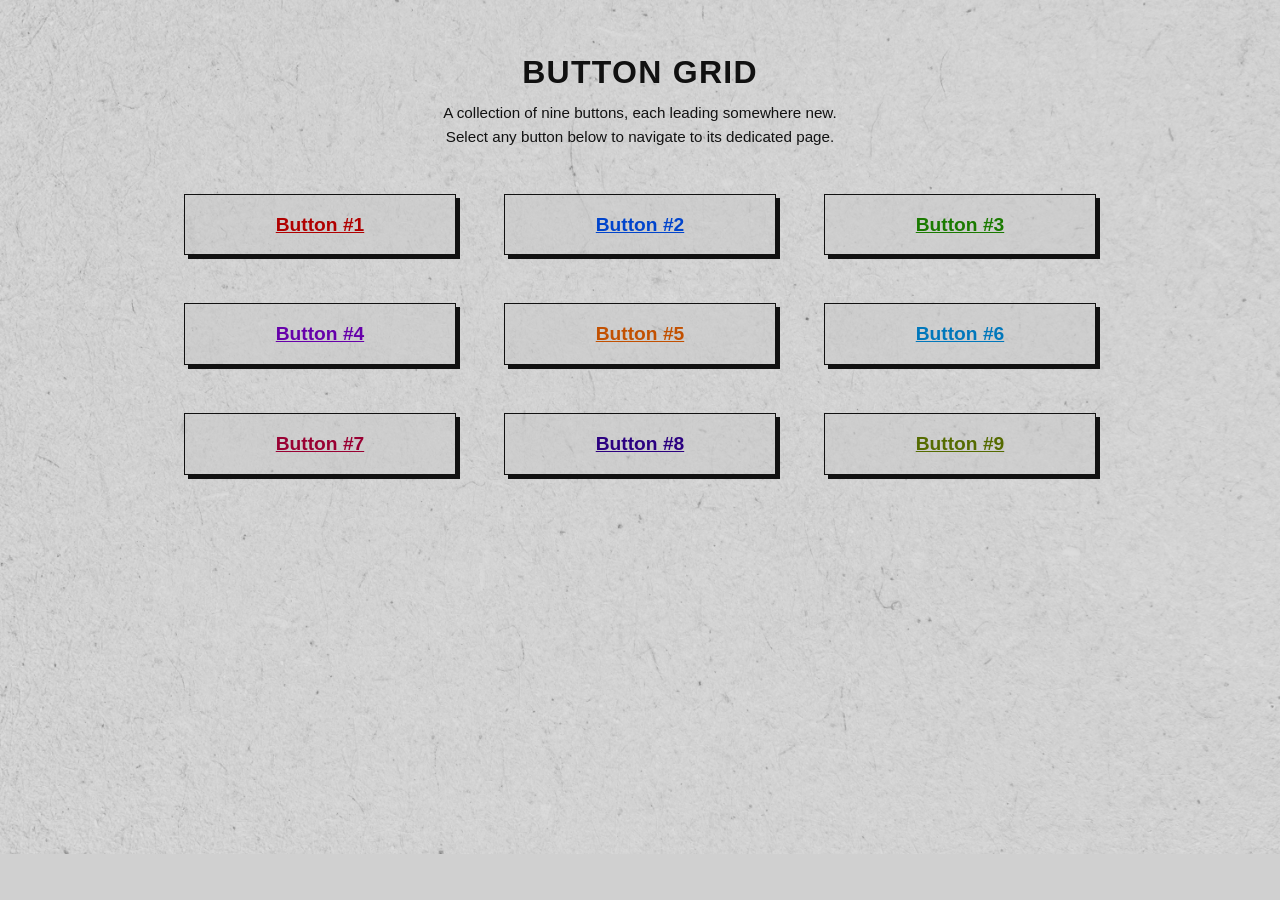
<file: index.html>
<!DOCTYPE html>
<html lang="en">
<head>
  <meta charset="UTF-8">
  <meta name="viewport" content="width=device-width, initial-scale=1.0">
  <title>Button Grid</title>
  <link rel="stylesheet" href="/style.css">
</head>
<body>
  <div class="page-wrap">
    <header class="site-header">
      <h1>Button Grid</h1>
      <p class="tagline">A collection of nine buttons, each leading somewhere new.<br>Select any button below to navigate to its dedicated page.</p>
    </header>
    <main>
      <div class="grid">
        <a href="/1/" class="grid-btn btn-1"><span>Button #1</span></a>
        <a href="/2/" class="grid-btn btn-2"><span>Button #2</span></a>
        <a href="/3/" class="grid-btn btn-3"><span>Button #3</span></a>
        <a href="/4/" class="grid-btn btn-4"><span>Button #4</span></a>
        <a href="/5/" class="grid-btn btn-5"><span>Button #5</span></a>
        <a href="/6/" class="grid-btn btn-6"><span>Button #6</span></a>
        <a href="/7/" class="grid-btn btn-7"><span>Button #7</span></a>
        <a href="/8/" class="grid-btn btn-8"><span>Button #8</span></a>
        <a href="/9/" class="grid-btn btn-9"><span>Button #9</span></a>
      </div>
    </main>
  </div>
</body>
</html>
</file>
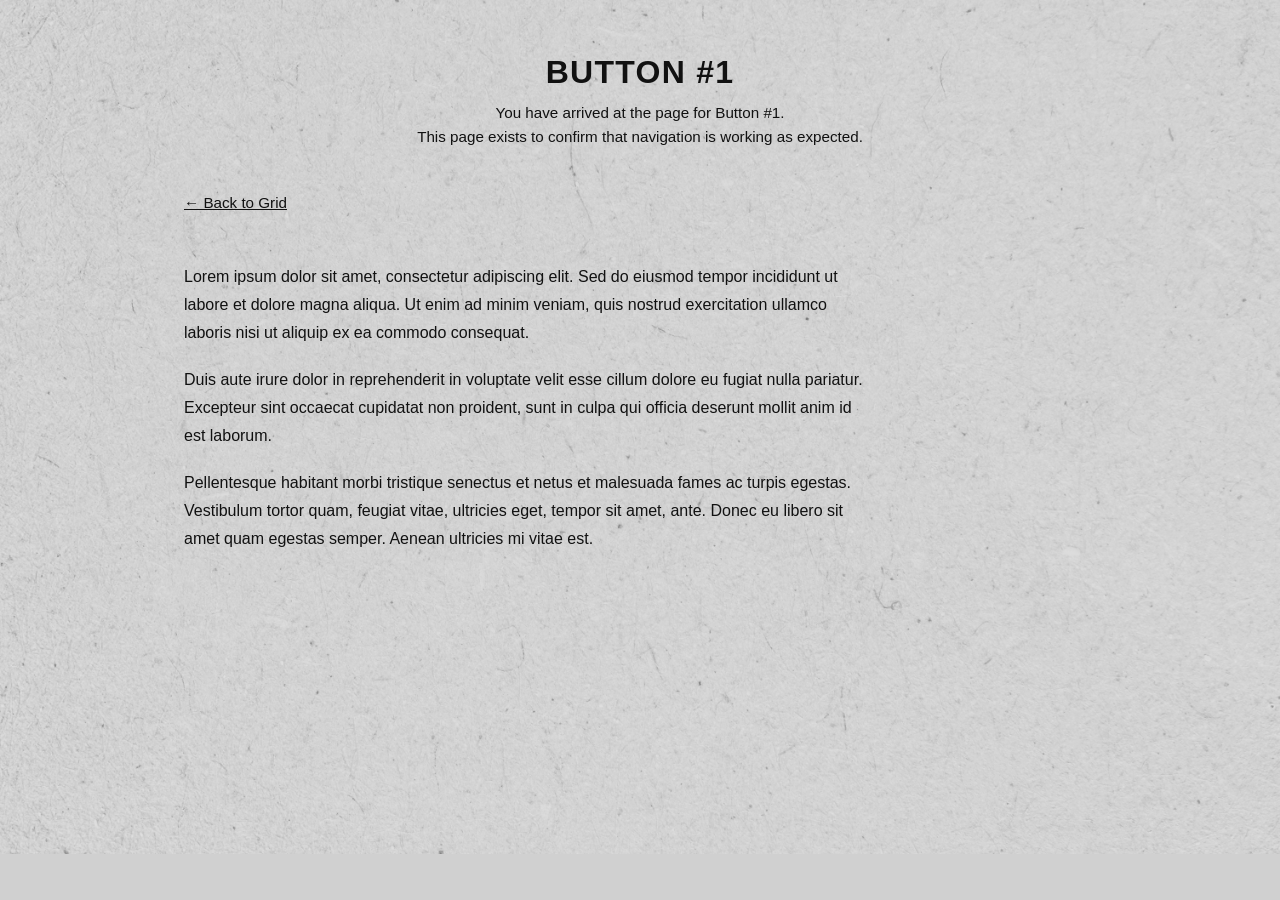
<file: 1/index.html>
<!DOCTYPE html>
<html lang="en">
<head>
  <meta charset="UTF-8">
  <meta name="viewport" content="width=device-width, initial-scale=1.0">
  <title>Button #1</title>
  <link rel="stylesheet" href="/style.css">
</head>
<body>
  <div class="page-wrap">
    <header class="site-header">
      <h1>Button #1</h1>
      <p class="tagline">You have arrived at the page for Button #1.<br>This page exists to confirm that navigation is working as expected.</p>
    </header>

    <main>
      <a href="/" class="back-link">← Back to Grid</a>
      <div class="content-body">
        <p>Lorem ipsum dolor sit amet, consectetur adipiscing elit. Sed do eiusmod tempor incididunt ut labore et dolore magna aliqua. Ut enim ad minim veniam, quis nostrud exercitation ullamco laboris nisi ut aliquip ex ea commodo consequat.</p>
        <p>Duis aute irure dolor in reprehenderit in voluptate velit esse cillum dolore eu fugiat nulla pariatur. Excepteur sint occaecat cupidatat non proident, sunt in culpa qui officia deserunt mollit anim id est laborum.</p>
        <p>Pellentesque habitant morbi tristique senectus et netus et malesuada fames ac turpis egestas. Vestibulum tortor quam, feugiat vitae, ultricies eget, tempor sit amet, ante. Donec eu libero sit amet quam egestas semper. Aenean ultricies mi vitae est.</p>
      </div>
    </main>
  </div>
</body>
</html>
</file>
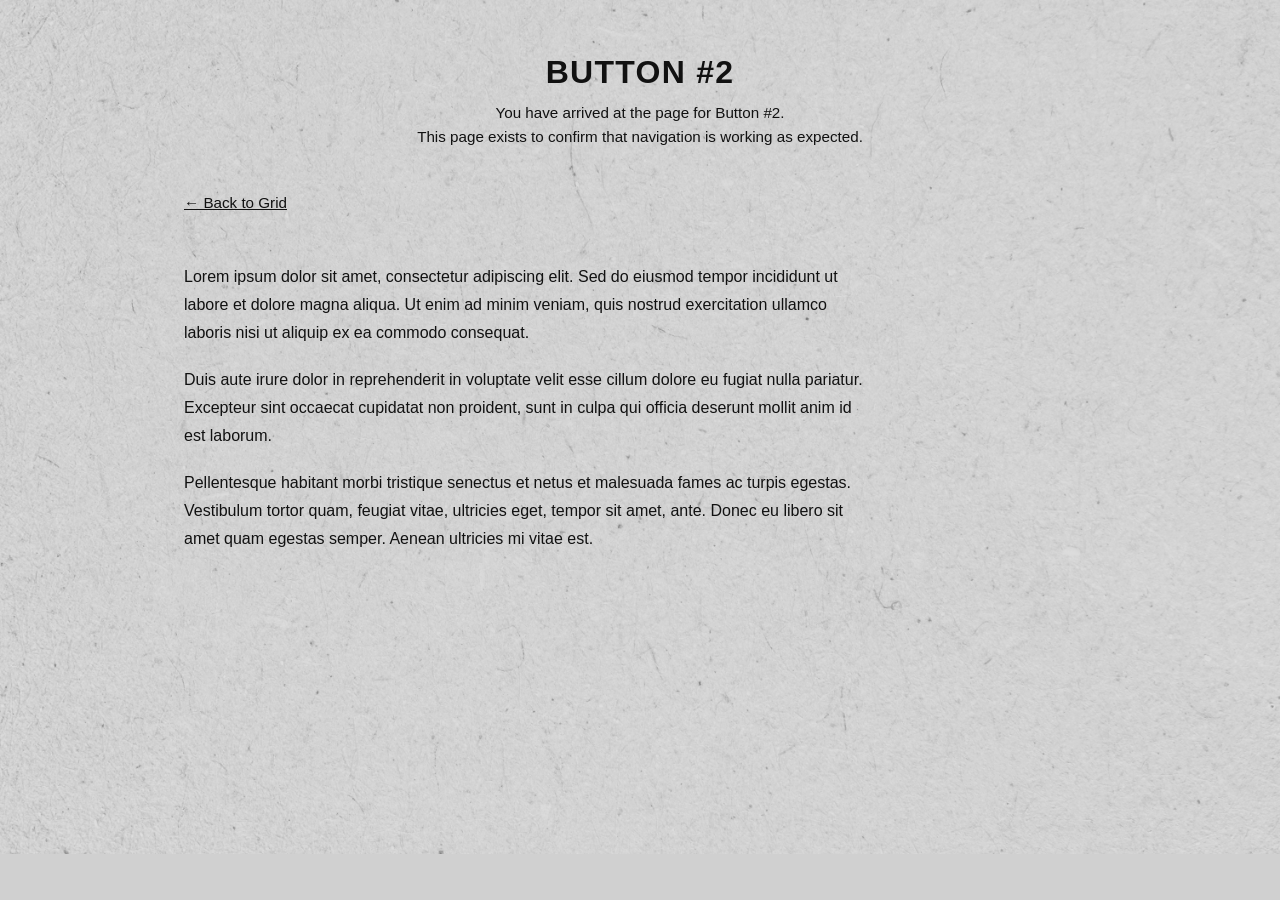
<file: 2/index.html>
<!DOCTYPE html>
<html lang="en">
<head>
  <meta charset="UTF-8">
  <meta name="viewport" content="width=device-width, initial-scale=1.0">
  <title>Button #2</title>
  <link rel="stylesheet" href="/style.css">
</head>
<body>
  <div class="page-wrap">
    <header class="site-header">
      <h1>Button #2</h1>
      <p class="tagline">You have arrived at the page for Button #2.<br>This page exists to confirm that navigation is working as expected.</p>
    </header>

    <main>
      <a href="/" class="back-link">← Back to Grid</a>
      <div class="content-body">
        <p>Lorem ipsum dolor sit amet, consectetur adipiscing elit. Sed do eiusmod tempor incididunt ut labore et dolore magna aliqua. Ut enim ad minim veniam, quis nostrud exercitation ullamco laboris nisi ut aliquip ex ea commodo consequat.</p>
        <p>Duis aute irure dolor in reprehenderit in voluptate velit esse cillum dolore eu fugiat nulla pariatur. Excepteur sint occaecat cupidatat non proident, sunt in culpa qui officia deserunt mollit anim id est laborum.</p>
        <p>Pellentesque habitant morbi tristique senectus et netus et malesuada fames ac turpis egestas. Vestibulum tortor quam, feugiat vitae, ultricies eget, tempor sit amet, ante. Donec eu libero sit amet quam egestas semper. Aenean ultricies mi vitae est.</p>
      </div>
    </main>
  </div>
</body>
</html>
</file>
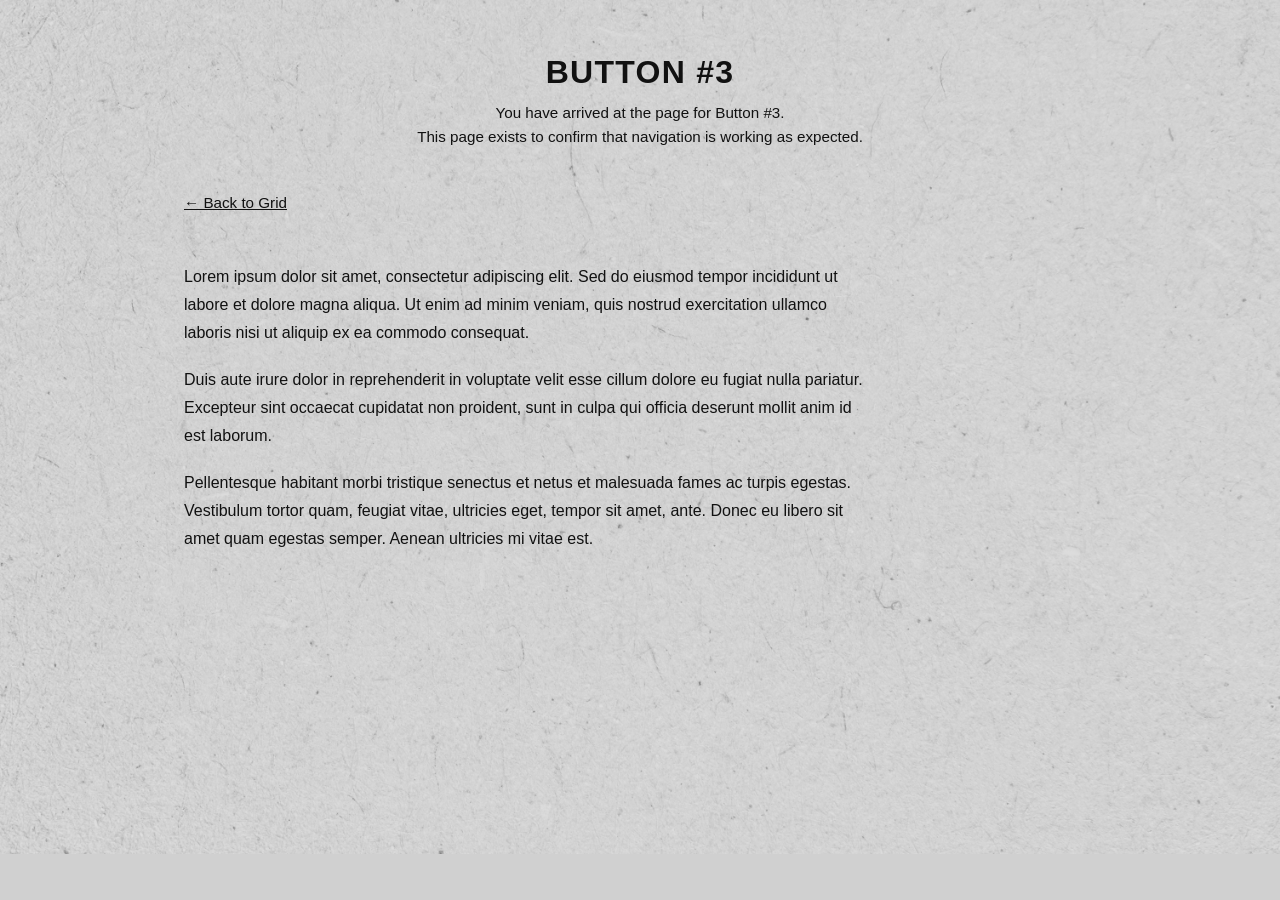
<file: 3/index.html>
<!DOCTYPE html>
<html lang="en">
<head>
  <meta charset="UTF-8">
  <meta name="viewport" content="width=device-width, initial-scale=1.0">
  <title>Button #3</title>
  <link rel="stylesheet" href="/style.css">
</head>
<body>
  <div class="page-wrap">
    <header class="site-header">
      <h1>Button #3</h1>
      <p class="tagline">You have arrived at the page for Button #3.<br>This page exists to confirm that navigation is working as expected.</p>
    </header>

    <main>
      <a href="/" class="back-link">← Back to Grid</a>
      <div class="content-body">
        <p>Lorem ipsum dolor sit amet, consectetur adipiscing elit. Sed do eiusmod tempor incididunt ut labore et dolore magna aliqua. Ut enim ad minim veniam, quis nostrud exercitation ullamco laboris nisi ut aliquip ex ea commodo consequat.</p>
        <p>Duis aute irure dolor in reprehenderit in voluptate velit esse cillum dolore eu fugiat nulla pariatur. Excepteur sint occaecat cupidatat non proident, sunt in culpa qui officia deserunt mollit anim id est laborum.</p>
        <p>Pellentesque habitant morbi tristique senectus et netus et malesuada fames ac turpis egestas. Vestibulum tortor quam, feugiat vitae, ultricies eget, tempor sit amet, ante. Donec eu libero sit amet quam egestas semper. Aenean ultricies mi vitae est.</p>
      </div>
    </main>
  </div>
</body>
</html>
</file>
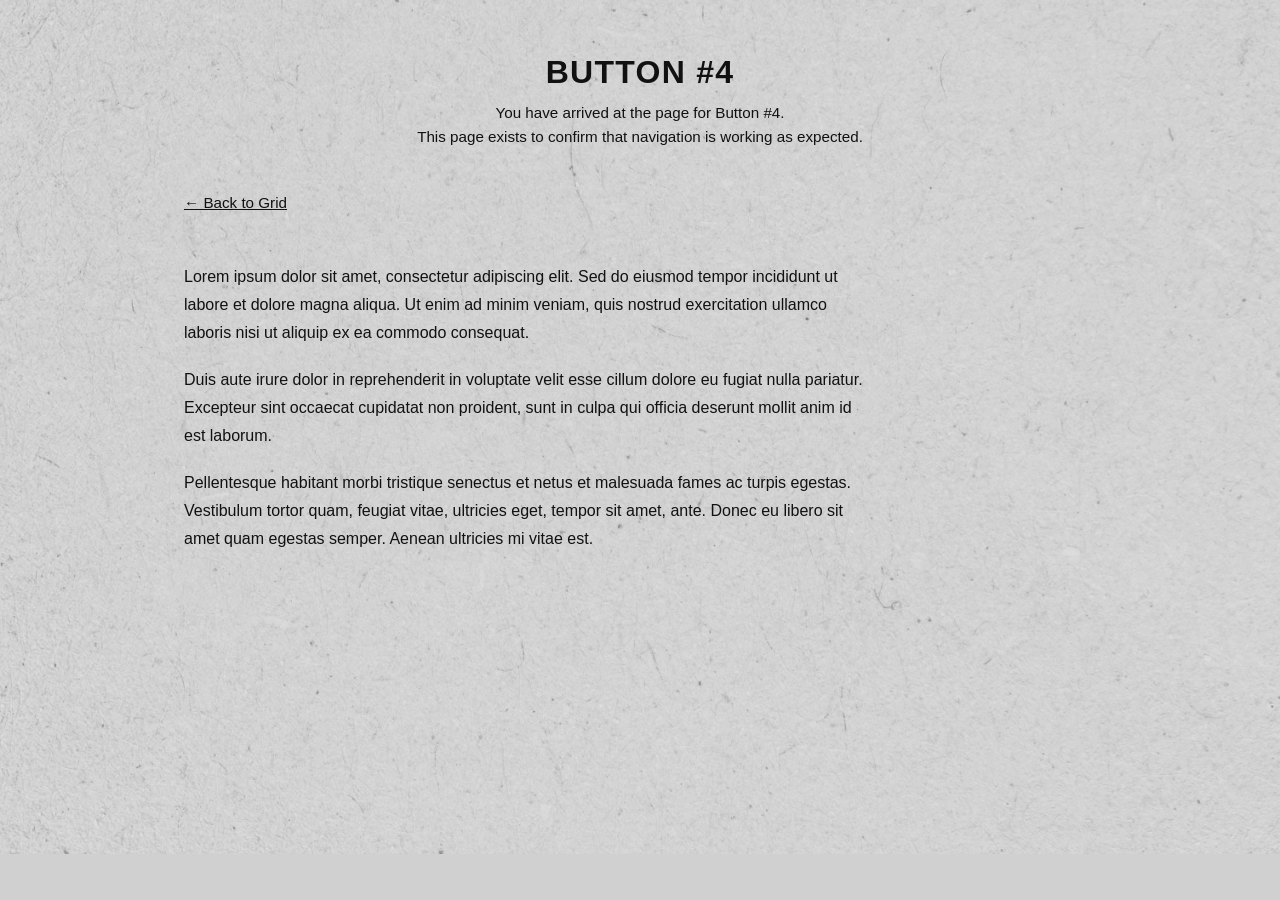
<file: 4/index.html>
<!DOCTYPE html>
<html lang="en">
<head>
  <meta charset="UTF-8">
  <meta name="viewport" content="width=device-width, initial-scale=1.0">
  <title>Button #4</title>
  <link rel="stylesheet" href="/style.css">
</head>
<body>
  <div class="page-wrap">
    <header class="site-header">
      <h1>Button #4</h1>
      <p class="tagline">You have arrived at the page for Button #4.<br>This page exists to confirm that navigation is working as expected.</p>
    </header>

    <main>
      <a href="/" class="back-link">← Back to Grid</a>
      <div class="content-body">
        <p>Lorem ipsum dolor sit amet, consectetur adipiscing elit. Sed do eiusmod tempor incididunt ut labore et dolore magna aliqua. Ut enim ad minim veniam, quis nostrud exercitation ullamco laboris nisi ut aliquip ex ea commodo consequat.</p>
        <p>Duis aute irure dolor in reprehenderit in voluptate velit esse cillum dolore eu fugiat nulla pariatur. Excepteur sint occaecat cupidatat non proident, sunt in culpa qui officia deserunt mollit anim id est laborum.</p>
        <p>Pellentesque habitant morbi tristique senectus et netus et malesuada fames ac turpis egestas. Vestibulum tortor quam, feugiat vitae, ultricies eget, tempor sit amet, ante. Donec eu libero sit amet quam egestas semper. Aenean ultricies mi vitae est.</p>
      </div>
    </main>
  </div>
</body>
</html>
</file>
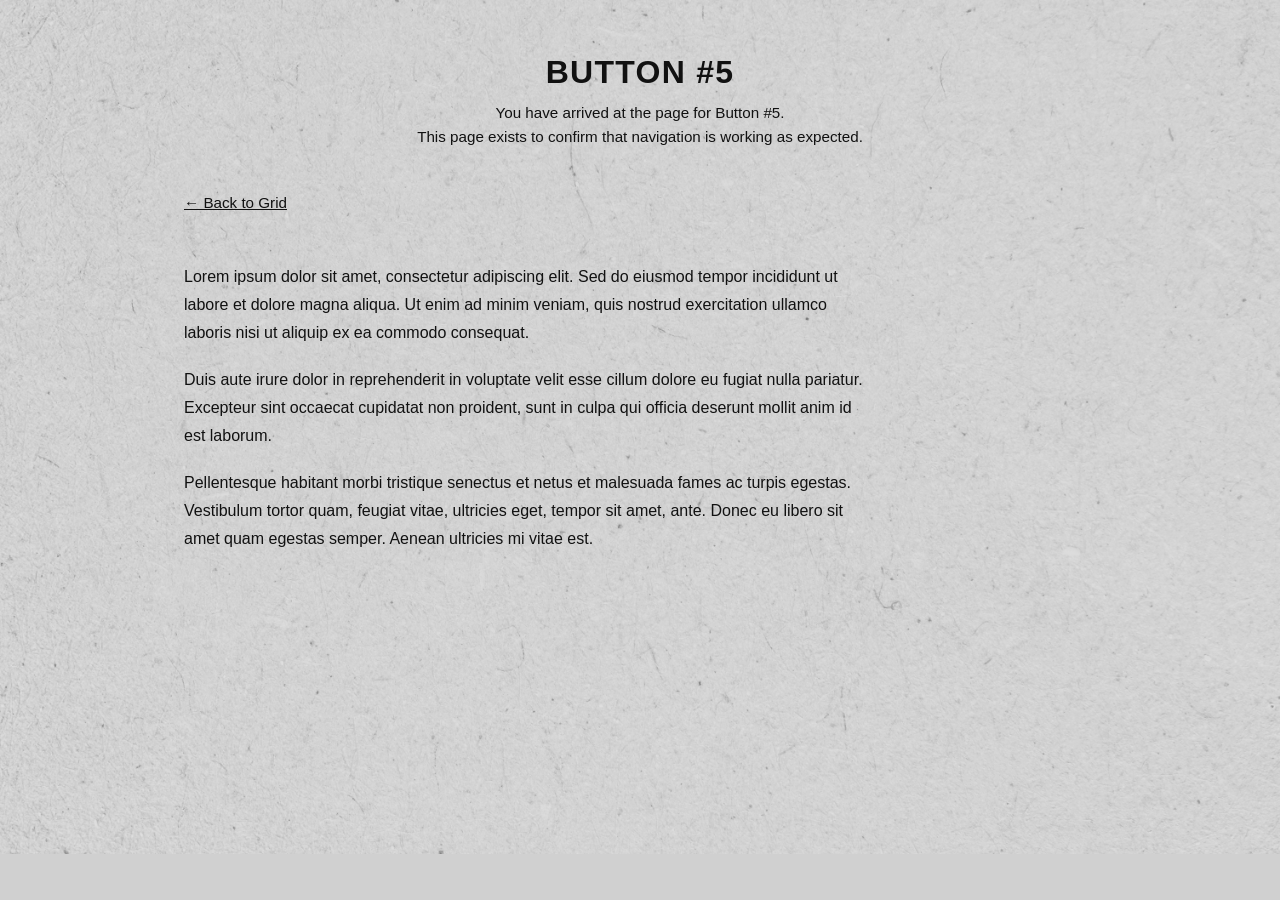
<file: 5/index.html>
<!DOCTYPE html>
<html lang="en">
<head>
  <meta charset="UTF-8">
  <meta name="viewport" content="width=device-width, initial-scale=1.0">
  <title>Button #5</title>
  <link rel="stylesheet" href="/style.css">
</head>
<body>
  <div class="page-wrap">
    <header class="site-header">
      <h1>Button #5</h1>
      <p class="tagline">You have arrived at the page for Button #5.<br>This page exists to confirm that navigation is working as expected.</p>
    </header>

    <main>
      <a href="/" class="back-link">← Back to Grid</a>
      <div class="content-body">
        <p>Lorem ipsum dolor sit amet, consectetur adipiscing elit. Sed do eiusmod tempor incididunt ut labore et dolore magna aliqua. Ut enim ad minim veniam, quis nostrud exercitation ullamco laboris nisi ut aliquip ex ea commodo consequat.</p>
        <p>Duis aute irure dolor in reprehenderit in voluptate velit esse cillum dolore eu fugiat nulla pariatur. Excepteur sint occaecat cupidatat non proident, sunt in culpa qui officia deserunt mollit anim id est laborum.</p>
        <p>Pellentesque habitant morbi tristique senectus et netus et malesuada fames ac turpis egestas. Vestibulum tortor quam, feugiat vitae, ultricies eget, tempor sit amet, ante. Donec eu libero sit amet quam egestas semper. Aenean ultricies mi vitae est.</p>
      </div>
    </main>
  </div>
</body>
</html>
</file>
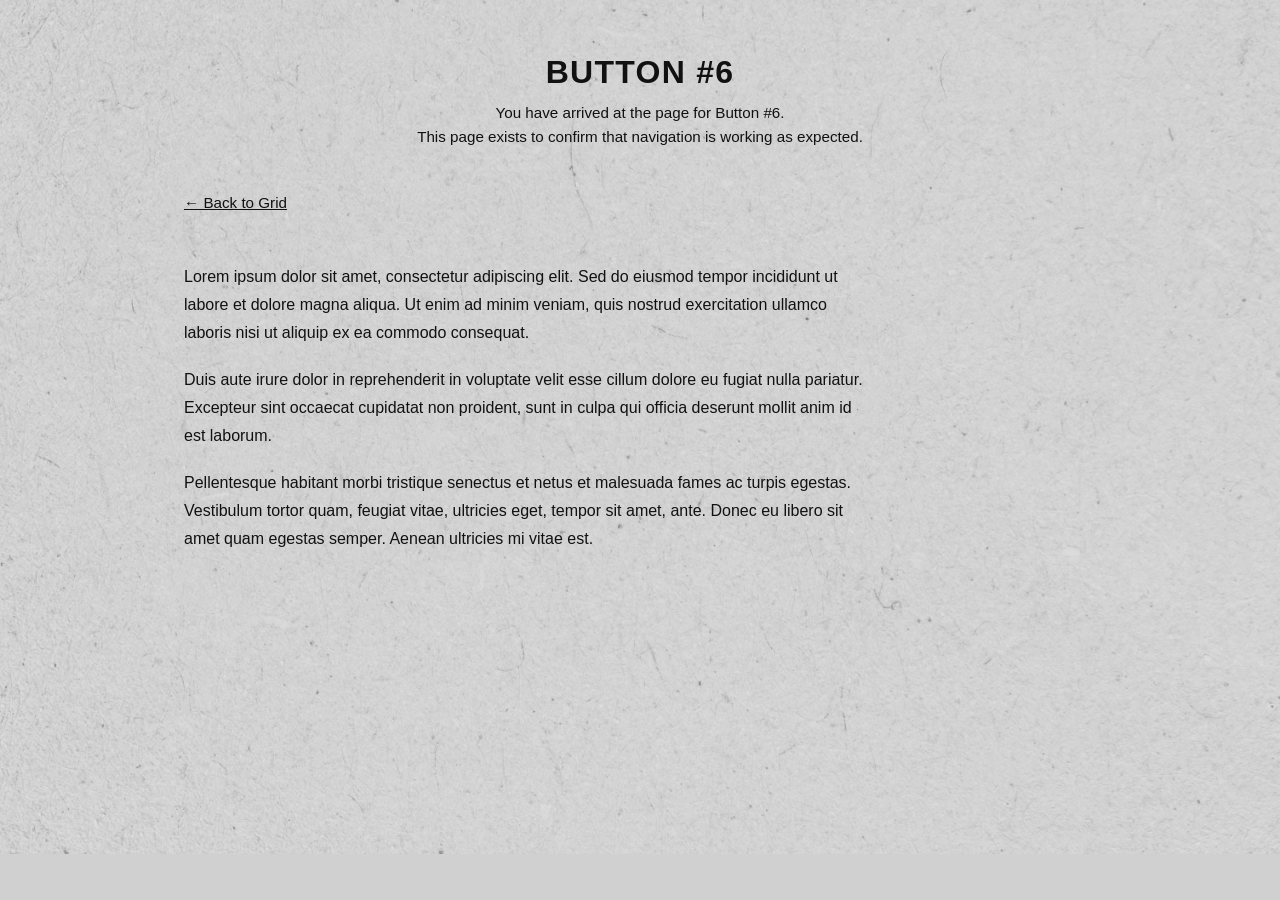
<file: 6/index.html>
<!DOCTYPE html>
<html lang="en">
<head>
  <meta charset="UTF-8">
  <meta name="viewport" content="width=device-width, initial-scale=1.0">
  <title>Button #6</title>
  <link rel="stylesheet" href="/style.css">
</head>
<body>
  <div class="page-wrap">
    <header class="site-header">
      <h1>Button #6</h1>
      <p class="tagline">You have arrived at the page for Button #6.<br>This page exists to confirm that navigation is working as expected.</p>
    </header>

    <main>
      <a href="/" class="back-link">← Back to Grid</a>
      <div class="content-body">
        <p>Lorem ipsum dolor sit amet, consectetur adipiscing elit. Sed do eiusmod tempor incididunt ut labore et dolore magna aliqua. Ut enim ad minim veniam, quis nostrud exercitation ullamco laboris nisi ut aliquip ex ea commodo consequat.</p>
        <p>Duis aute irure dolor in reprehenderit in voluptate velit esse cillum dolore eu fugiat nulla pariatur. Excepteur sint occaecat cupidatat non proident, sunt in culpa qui officia deserunt mollit anim id est laborum.</p>
        <p>Pellentesque habitant morbi tristique senectus et netus et malesuada fames ac turpis egestas. Vestibulum tortor quam, feugiat vitae, ultricies eget, tempor sit amet, ante. Donec eu libero sit amet quam egestas semper. Aenean ultricies mi vitae est.</p>
      </div>
    </main>
  </div>
</body>
</html>
</file>
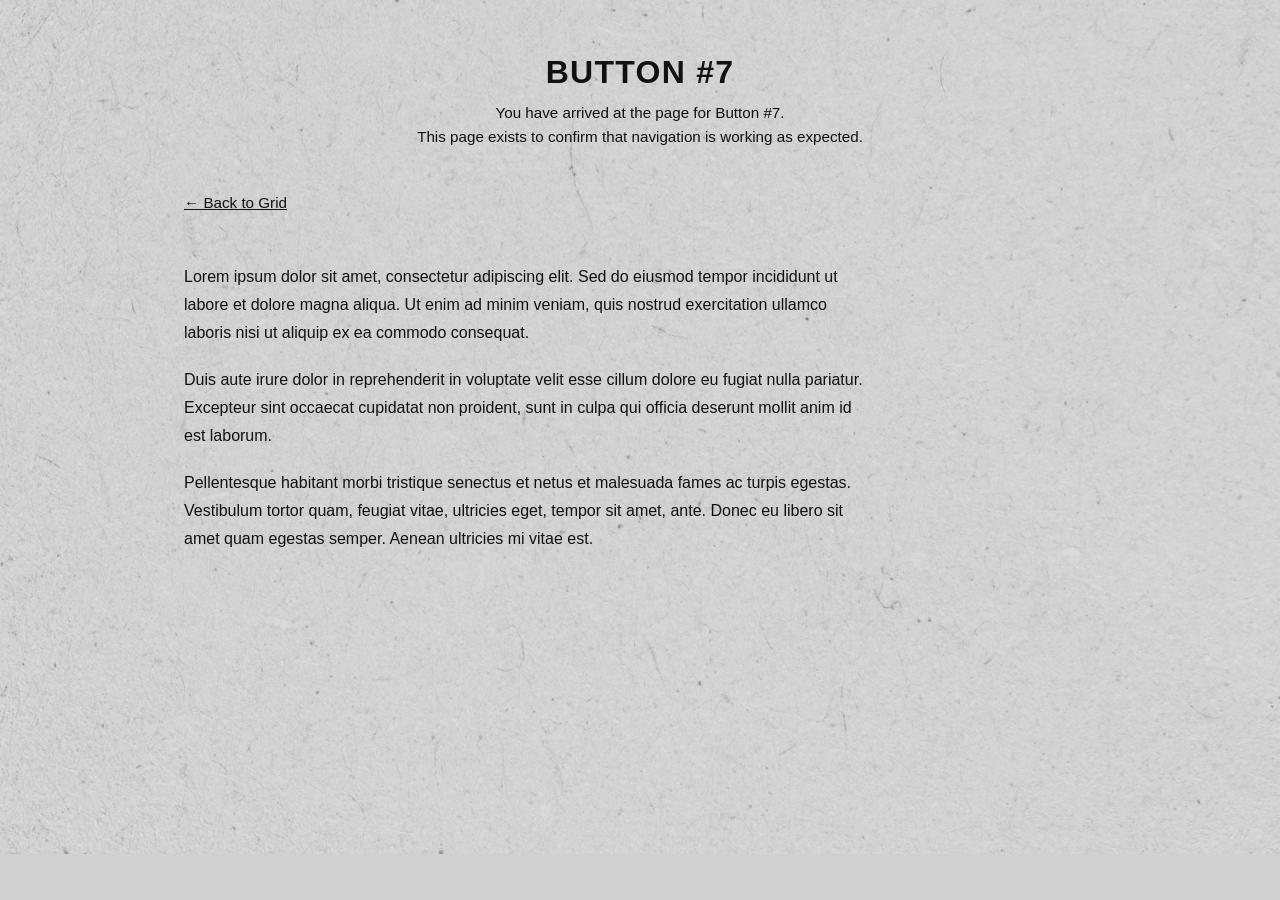
<file: 7/index.html>
<!DOCTYPE html>
<html lang="en">
<head>
  <meta charset="UTF-8">
  <meta name="viewport" content="width=device-width, initial-scale=1.0">
  <title>Button #7</title>
  <link rel="stylesheet" href="/style.css">
</head>
<body>
  <div class="page-wrap">
    <header class="site-header">
      <h1>Button #7</h1>
      <p class="tagline">You have arrived at the page for Button #7.<br>This page exists to confirm that navigation is working as expected.</p>
    </header>

    <main>
      <a href="/" class="back-link">← Back to Grid</a>
      <div class="content-body">
        <p>Lorem ipsum dolor sit amet, consectetur adipiscing elit. Sed do eiusmod tempor incididunt ut labore et dolore magna aliqua. Ut enim ad minim veniam, quis nostrud exercitation ullamco laboris nisi ut aliquip ex ea commodo consequat.</p>
        <p>Duis aute irure dolor in reprehenderit in voluptate velit esse cillum dolore eu fugiat nulla pariatur. Excepteur sint occaecat cupidatat non proident, sunt in culpa qui officia deserunt mollit anim id est laborum.</p>
        <p>Pellentesque habitant morbi tristique senectus et netus et malesuada fames ac turpis egestas. Vestibulum tortor quam, feugiat vitae, ultricies eget, tempor sit amet, ante. Donec eu libero sit amet quam egestas semper. Aenean ultricies mi vitae est.</p>
      </div>
    </main>
  </div>
</body>
</html>
</file>
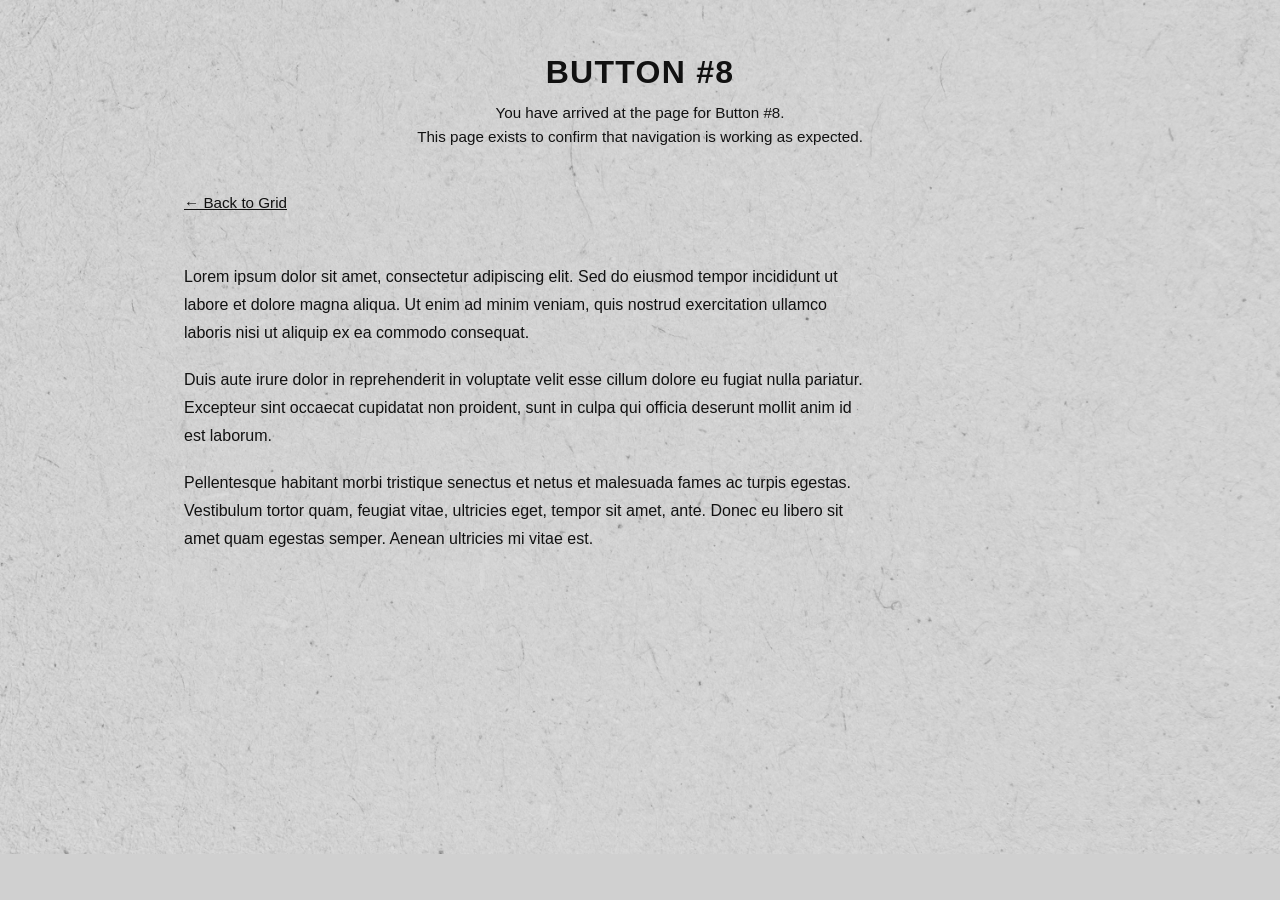
<file: 8/index.html>
<!DOCTYPE html>
<html lang="en">
<head>
  <meta charset="UTF-8">
  <meta name="viewport" content="width=device-width, initial-scale=1.0">
  <title>Button #8</title>
  <link rel="stylesheet" href="/style.css">
</head>
<body>
  <div class="page-wrap">
    <header class="site-header">
      <h1>Button #8</h1>
      <p class="tagline">You have arrived at the page for Button #8.<br>This page exists to confirm that navigation is working as expected.</p>
    </header>

    <main>
      <a href="/" class="back-link">← Back to Grid</a>
      <div class="content-body">
        <p>Lorem ipsum dolor sit amet, consectetur adipiscing elit. Sed do eiusmod tempor incididunt ut labore et dolore magna aliqua. Ut enim ad minim veniam, quis nostrud exercitation ullamco laboris nisi ut aliquip ex ea commodo consequat.</p>
        <p>Duis aute irure dolor in reprehenderit in voluptate velit esse cillum dolore eu fugiat nulla pariatur. Excepteur sint occaecat cupidatat non proident, sunt in culpa qui officia deserunt mollit anim id est laborum.</p>
        <p>Pellentesque habitant morbi tristique senectus et netus et malesuada fames ac turpis egestas. Vestibulum tortor quam, feugiat vitae, ultricies eget, tempor sit amet, ante. Donec eu libero sit amet quam egestas semper. Aenean ultricies mi vitae est.</p>
      </div>
    </main>
  </div>
</body>
</html>
</file>
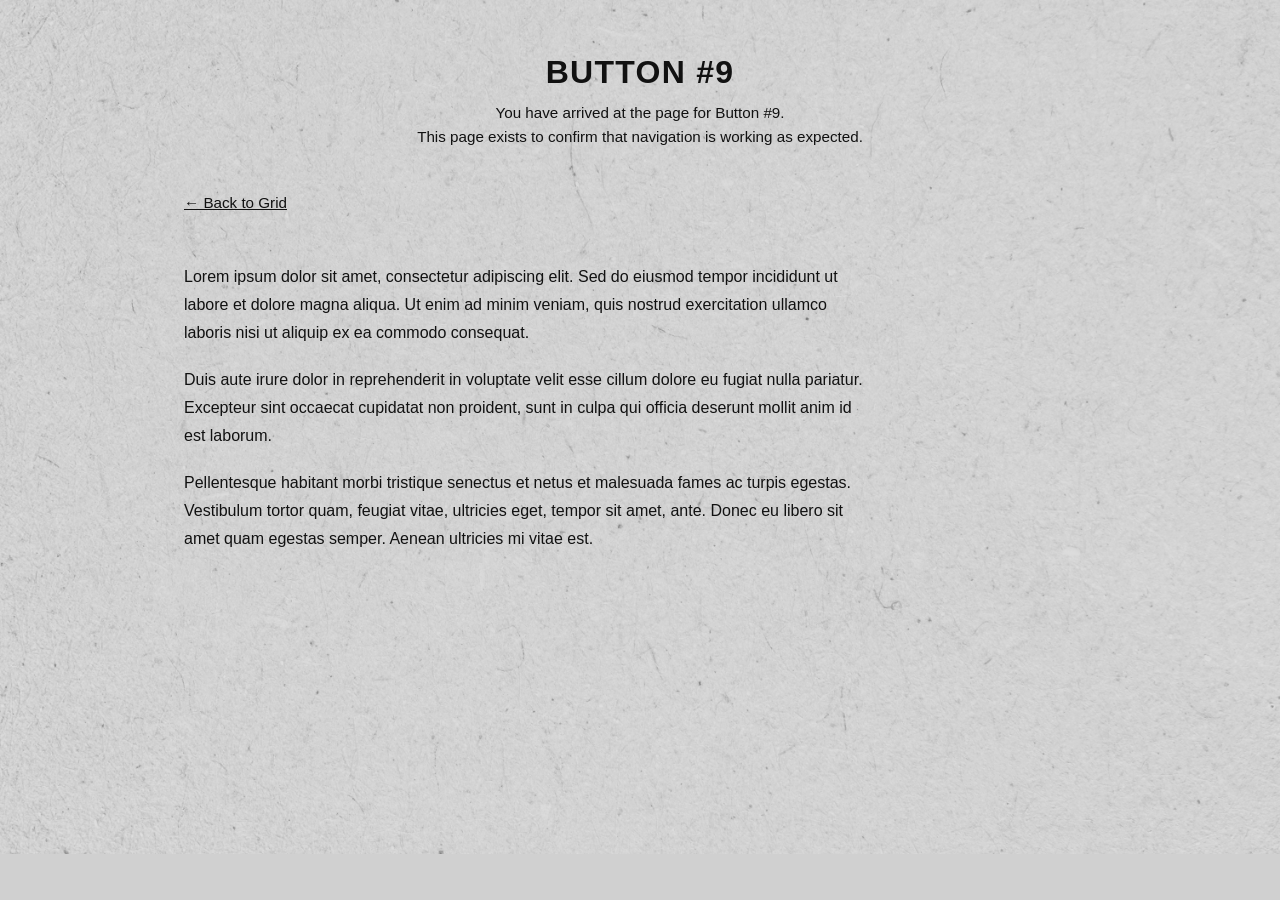
<file: 9/index.html>
<!DOCTYPE html>
<html lang="en">
<head>
  <meta charset="UTF-8">
  <meta name="viewport" content="width=device-width, initial-scale=1.0">
  <title>Button #9</title>
  <link rel="stylesheet" href="/style.css">
</head>
<body>
  <div class="page-wrap">
    <header class="site-header">
      <h1>Button #9</h1>
      <p class="tagline">You have arrived at the page for Button #9.<br>This page exists to confirm that navigation is working as expected.</p>
    </header>

    <main>
      <a href="/" class="back-link">← Back to Grid</a>
      <div class="content-body">
        <p>Lorem ipsum dolor sit amet, consectetur adipiscing elit. Sed do eiusmod tempor incididunt ut labore et dolore magna aliqua. Ut enim ad minim veniam, quis nostrud exercitation ullamco laboris nisi ut aliquip ex ea commodo consequat.</p>
        <p>Duis aute irure dolor in reprehenderit in voluptate velit esse cillum dolore eu fugiat nulla pariatur. Excepteur sint occaecat cupidatat non proident, sunt in culpa qui officia deserunt mollit anim id est laborum.</p>
        <p>Pellentesque habitant morbi tristique senectus et netus et malesuada fames ac turpis egestas. Vestibulum tortor quam, feugiat vitae, ultricies eget, tempor sit amet, ante. Donec eu libero sit amet quam egestas semper. Aenean ultricies mi vitae est.</p>
      </div>
    </main>
  </div>
</body>
</html>
</file>
<file: style.css>
*, *::before, *::after { box-sizing: border-box; margin: 0; padding: 0; }

:root {
  --ink: #111111;
  --font: Arial, Helvetica, sans-serif;
}

body {
  font-family: var(--font);
  color: var(--ink);
  min-height: 100vh;
  background-color: #d0d0d0;
  position: relative;
}

body::before {
  content: "";
  position: fixed;
  inset: 0;
  background-image: url("/texture.jpg");
  background-repeat: no-repeat;
  background-size: 100% auto;
  background-position: top left;
  opacity: 0.5;
  z-index: -1;
}

.page-wrap {
  max-width: 960px;
  margin: 0 auto;
  padding: 40px 24px 60px;
}

.site-header {
  padding: 14px 0 12px;
  margin-bottom: 32px;
  text-align: center;
}

.site-header h1 {
  font-family: var(--font);
  font-weight: bold;
  font-size: 2rem;
  color: var(--ink);
  letter-spacing: 0.04em;
  text-transform: uppercase;
  margin-bottom: 10px;
}

.site-header .tagline {
  font-family: var(--font);
  font-size: 0.95rem;
  color: var(--ink);
  line-height: 1.6;
}

.grid {
  display: grid;
  grid-template-columns: repeat(3, 1fr);
  gap: 48px;
}

.grid-btn {
  display: flex;
  align-items: center;
  justify-content: center;
  width: 100%;
  aspect-ratio: 4.4 / 1;
  background: rgba(200, 200, 200, 0.45);
  border: 1px solid var(--ink);
  border-radius: 0;
  cursor: pointer;
  text-decoration: none;
  box-shadow: 4px 4px 0 var(--ink);
  transition: transform 0.08s ease, box-shadow 0.08s ease;
}

.grid-btn:hover {
  transform: translate(4px, 4px);
  box-shadow: none;
}

.grid-btn:focus {
  outline: 3px solid var(--ink);
  outline-offset: 2px;
}

.grid-btn span {
  font-family: var(--font);
  font-weight: bold;
  font-size: 1.2rem;
  text-align: center;
  text-decoration: underline;
  display: block;
  padding: 8px 12px;
}

.btn-1 span { color: #b00000; }
.btn-2 span { color: #0044cc; }
.btn-3 span { color: #1a7a00; }
.btn-4 span { color: #6600aa; }
.btn-5 span { color: #c25000; }
.btn-6 span { color: #0077bb; }
.btn-7 span { color: #990033; }
.btn-8 span { color: #2b0080; }
.btn-9 span { color: #556b00; }

.content-body {
  padding-top: 24px;
}

.content-body p {
  font-family: var(--font);
  font-size: 1rem;
  line-height: 1.75;
  color: var(--ink);
  margin-bottom: 1.2em;
  max-width: 680px;
}

.back-link {
  display: inline-block;
  margin-bottom: 28px;
  font-family: var(--font);
  font-size: 0.95rem;
  color: var(--ink);
  text-decoration: underline;
}

.back-link:hover { text-decoration: none; }
</file>
